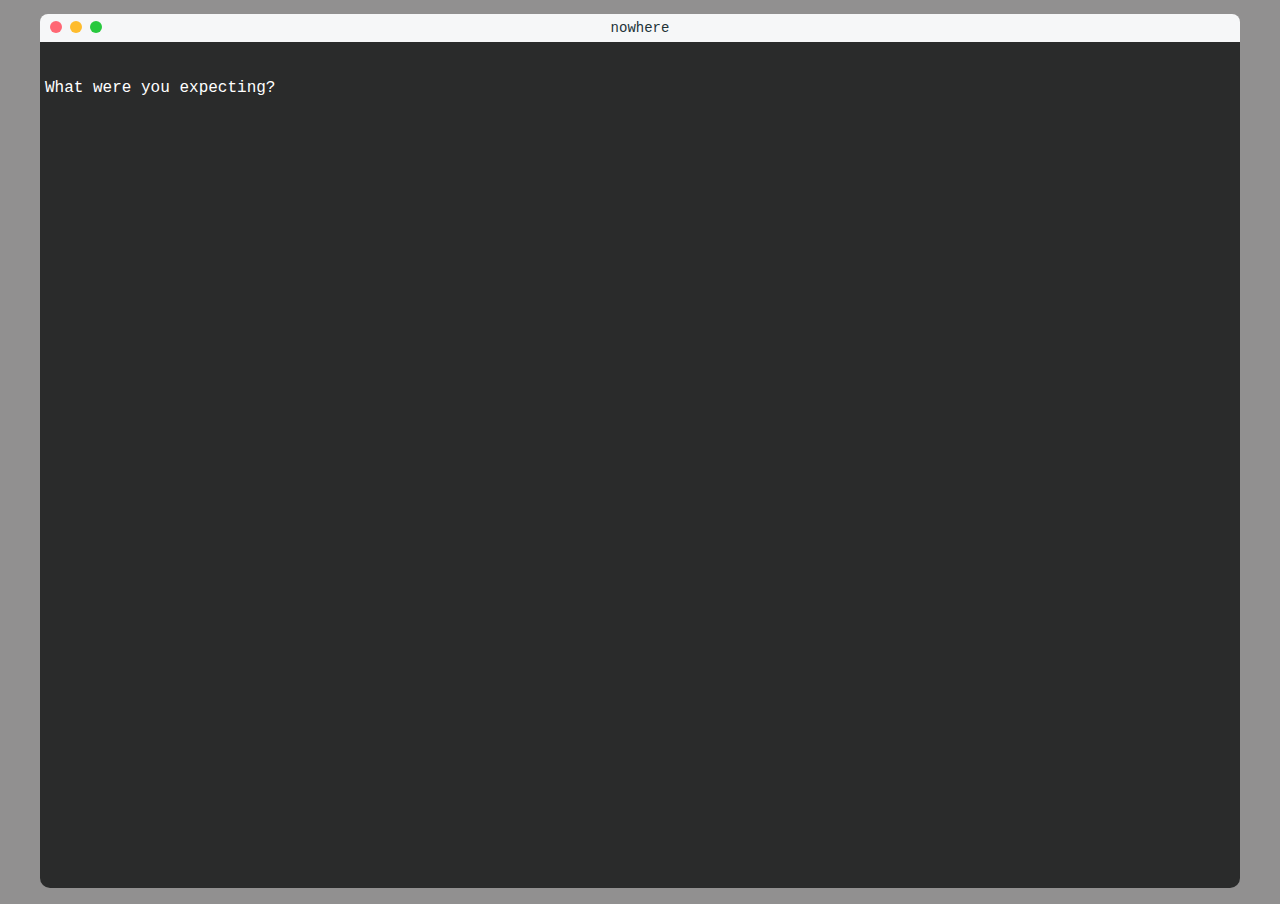
<file: index.html>
<! -- -->
<! -- Hmmm -->
<! -- Why you care about this? -->
<! -- -->

<!doctype html>
<html lang="en">
<head>
    <meta charset="UTF-8">
    <meta name="viewport" content="width=device-width">
    <meta http-equiv="X-UA-Compatible" content="ie=edge">
    
<link rel="stylesheet" href="theme.css">

</head>
<body>
    <div class="header-title">
        <span class="header-light"></span>
        <span class="header-light"></span>
        <span class="header-light"></span>
        <span>nowhere <span>
    </div>
    <div class="container">
        <br />
        <div class="content">
            <div class="post-container">
                <p> What were you expecting?</p>

    
</div>

</body>
</html>
</div>
</div>
        </div>
        <div class="footer">
        </div>
    </div>
</body>
</html>


<! -- -->
<! -- Still not give up yet? -->
<! -- -->
</file>
<file: theme.css>
body {
    background: #919090;
    color: white;
    font-size: 16px;
    line-height: 20px;
    font-family: 'Source Code Pro', 'Roboto mono' , monospace;
    min-height:80%;
    margin:0;
    padding:0;

}

a:empty::before,
a:empty::after {
    content: ''
}
a::before,
a::after {
    color: #67d9fb;
}
a:link, a:visited {
    color: #ff6774;
}
a:hover, a:active {
    color: #ff6774;
}

h1,h2,h3,h4,h5,h6 {
    font-size: 1em;
    line-height: 20px;
    font-weight: normal;
}

.ui-tips {
    color: #c789e4;
}
.ui-keyword {
    color: #b9ea81;
}

/*标题栏*/
.header-title {
    max-width: 1200px;
    margin: 1em auto 0 auto;
    display: block;
    font-size: 14px;
    text-align: center;
    height: 2em;
    line-height: 2em;
    color: #233338;
    border-radius: 8px 8px 0 0;
    background: #f6f7f8;
    position: relative;
}

.container {
    background: #2a2b2b;
    max-width: 1200px;
    height: calc(90vh - 4em);
    overflow: auto;
    margin: 0 auto 1em auto;
    border-radius: 0 0 10px 10px;
    min-height:80%;
    padding-bottom:100px
}

@media screen and (max-width: 640px) {
    .header-title {
        display: none;
    }
    .container {
        margin: 0 auto;
        border-radius: 0;
        
    }
}

/*红绿灯*/
.header-light {
    position: absolute;
    top: 7px;
    display: block;
    height: 12px;
    width: 12px;
    border-radius: 12px;
}
.header-title .header-light:nth-child(1) {
    left: 10px;
    background: #ff6774;
}
.header-title .header-light:nth-child(2) {
    left: 30px;
    background: #febc2d;
}
.header-title .header-light:nth-child(3) {
    left: 50px;
    background: #28c93e;
}

.nav {
    padding: 1em 0;
    display: flex;
    justify-content: center;
}
.nav li {
    padding-right: 1em;
}
.nav li:last-of-type {
    padding-right: 0;
}

.content {
    padding: 0 5px;
}

/*首页*/
.post-item {
    margin-bottom: 1em;
}

.post-item .post-header {
    display: flex;
}
.post-item .post-header .post-index {
    padding-right: 1em;
}
.post-item .post-header h2 {
    flex: 1;
}

.pagination {
    text-align: center;
    margin-bottom: 1em;
}
.pagination .current::before {
    content: '<';
}
.pagination .current::after {
    content: '>';
}
.pagination .current {
    color: #28c93e;
}
.pagination > a,
.pagination > span {
    margin-right: 1em;
}
.pagination > :last-child {
    margin-right: 0;
}

/*文章*/
.post-container {
}
.post-container .post-header {
    display: flex;
}
.post-container .post-header .post-title {
    flex: 1;
}
.post-container .post-content {
    padding: 1em 0;
}
.post-container .post-content h1,
.post-container .post-content h2,
.post-container .post-content h3,
.post-container .post-content h4,
.post-container .post-content h5,
.post-container .post-content h6 {
    margin-bottom: 1em;
    color: #28c93e;
}
.post-container .post-content p,
.post-container .post-content ol,
.post-container .post-content ul,
.post-container .post-content dl,
.post-container .post-content table,
.post-container .post-content hr {
    margin-bottom: 1em;
}

.post-container .post-content h1::before {
    content: '# ';
    color: #c789e4;
}

.post-container .post-content h2::before {
    content: '## ';
    color: #c789e4;
}

.post-container .post-content h3::before {
    content: '### ';
    color: #c789e4;
}

.post-container .post-content h4::before {
    content: '#### ';
    color: #c789e4;
}

.post-container .post-content h5::before {
    content: '##### ';
    color: #c789e4;
}

.post-container .post-content h6::before {
    content: '###### ';
    color: #c789e4;
}

/*代码*/
.post-container .post-content figure.highlight {
    width: 100%;
    overflow: auto;
}
.post-container .post-content figure.highlight .gutter {
    color: #4e6e78;
    padding-right: 1em;
}
.post-container .post-content > table {
    max-width: 100%;
    overflow: auto;
}
.post-container .post-content > table th,
.post-container .post-content > table td {
    position: relative;
    padding: 0 1em;
}
.post-container .post-content > table th::before,
.post-container .post-content > table td::before,
.post-container .post-content > table th:last-child:after,
.post-container .post-content > table td:last-child:after {
    content: '|';
    color: #4e6e78;
}
.post-container .post-content > table th::before,
.post-container .post-content > table td::before {
    position: absolute;
    top: 0;
    left: 0em;
}
.post-container .post-content > table th:last-child:after,
.post-container .post-content > table td:last-child:after {
    position: absolute;
    top: 0;
    right: 0em;
}
.post-container .post-content img {
    max-width: 100%;
    margin-bottom: 1em;
}
.post-container .post-content a > img {
    margin-bottom: 0;
}
.post-container .post-content .video-container iframe{
    /* width: 100%; */
}
.post-container .post-content ul ul,
.post-container .post-content ul ol,
.post-container .post-content ol ul,
.post-container .post-content ol ol {
    margin-left: 1em;
    margin-bottom: 0;
}
.post-container .post-content ul p,
.post-container .post-content ol p{
    margin: 1em 0 0 2em;
}
.post-container .post-content ul p:first-of-type,
.post-container .post-content ol p:first-of-type {
    margin: 0;
    display: inline-block;
}
.post-container .post-content ul {
    list-style: disc inside;
}
.post-container .post-content ol {
    list-style: decimal inside;
}

.post-container .post-content kbd {
    color: #ffc760;
}
.post-container .post-content kbd::before {
    content: '[';
}
.post-container .post-content kbd::after {
    content: ']';
}

.post-container .post-content dd {
    margin-left: 2em;
}

.post-container .post-content blockquote p {
    margin-left: 1.2em;
    text-indent: -1.2em;
}
.post-container .post-content blockquote p::before {
    content: '> ';
}
/*footer*/
.footer{
    position:absolute;
    bottom:0;
    width:80%;
    height:100px;}
.footer .footer-links{
    padding: 1em 0;
    display: flex;
    position: relative
    justify-content: center;
}
.footer .footer-copyright{
    position: relative
    text-align: center;
    
}
</file>
